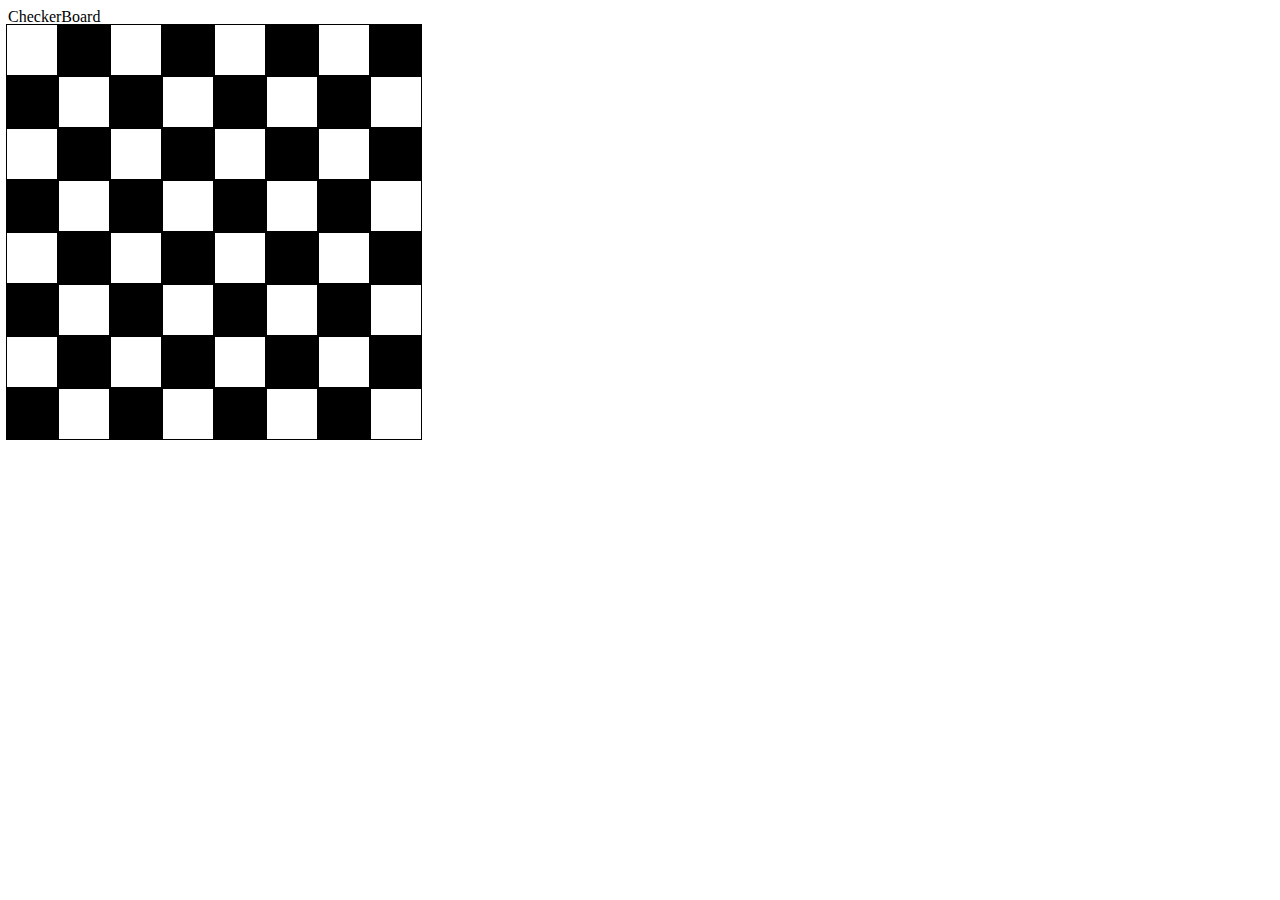
<file: CheckerBoard/checkerboard.html>
<!DOCTYPE html>
<html lang="en">
<head>
    <meta charset="UTF-8">
    <meta http-equiv="X-UA-Compatible" content="IE=edge">
    <meta name="viewport" content="width=device-width, initial-scale=1.0">
    <link rel="stylesheet"  href="checkerboard.css"
    <title>CheckerBoard</title>
</head>
<body>
    <div class="checkerboard"
        <div>
            <div class="box"></div>
            <div class="box black"></div>
            <div class="box"></div>
            <div class="box black"></div>
            <div class="box"></div>
            <div class="box black"></div>
            <div class="box"></div>
            <div class="box black"></div>
          </div>
          <div>
            <div class="box black"></div>
            <div class="box"></div>
            <div class="box black"></div>
            <div class="box"></div>
            <div class="box black"></div>
            <div class="box"></div>
            <div class="box black"></div>
            <div class="box"></div>
          </div>
          <div>
            <div class="box"></div>
            <div class="box black"></div>
            <div class="box"></div>
            <div class="box black"></div>
            <div class="box"></div>
            <div class="box black"></div>
            <div class="box"></div>
            <div class="box black"></div>
          </div>
          <div>
            <div class="box black"></div>
            <div class="box"></div>
            <div class="box black"></div>
            <div class="box"></div>
            <div class="box black"></div>
            <div class="box"></div>
            <div class="box black"></div>
            <div class="box"></div>
          </div>
          <div>
            <div class="box"></div>
            <div class="box black"></div>
            <div class="box"></div>
            <div class="box black"></div>
            <div class="box"></div>
            <div class="box black"></div>
            <div class="box"></div>
            <div class="box black"></div>
          </div>
          <div>
            <div class="box black"></div>
            <div class="box"></div>
            <div class="box black"></div>
            <div class="box"></div>
            <div class="box black"></div>
            <div class="box"></div>
            <div class="box black"></div>
            <div class="box"></div>
          </div>
          <div>
            <div class="box"></div>
            <div class="box black"></div>
            <div class="box"></div>
            <div class="box black"></div>
            <div class="box"></div>
            <div class="box black"></div>
            <div class="box"></div>
            <div class="box black"></div>
          </div>
          <div>
            <div class="box black"></div>
            <div class="box"></div>
            <div class="box black"></div>
            <div class="box"></div>
            <div class="box black"></div>
            <div class="box"></div>
            <div class="box black"></div>
            <div class="box"></div>
          </div>
        </div>
</file>
<file: CheckerBoard/checkerboard.css>
.box {
width: 50px;
height: 50px;
border: 1px solid black;
display: inline-block;
margin: -2px;
}

.black {
background-color:black ;
}
</file>
